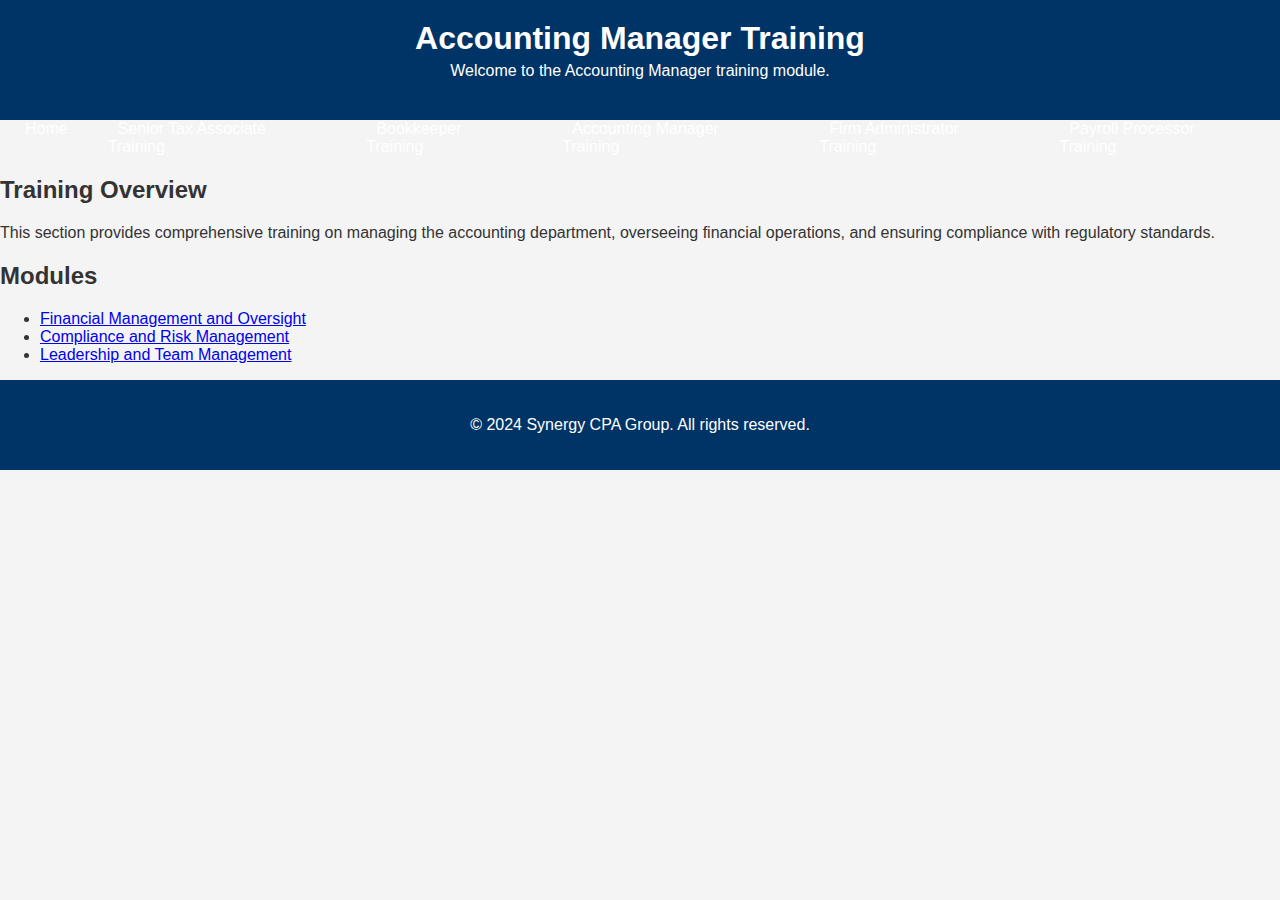
<file: accounting-manager.html>
<!DOCTYPE html>
<html lang="en">
<head>
    <meta charset="UTF-8">
    <meta name="viewport" content="width=device-width, initial-scale=1.0">
    <title>Accounting Manager Training | Synergy CPA Group</title>
    <link rel="stylesheet" href="styles.css">
</head>
<body>
    <header>
        <h1>Accounting Manager Training</h1>
        <p>Welcome to the Accounting Manager training module.</p>
    </header>

    <nav>
        <ul>
            <li><a href="index.html">Home</a></li>
            <li><a href="senior-tax-associate.html">Senior Tax Associate Training</a></li>
            <li><a href="bookkeeper.html">Bookkeeper Training</a></li>
            <li><a href="accounting-manager.html">Accounting Manager Training</a></li>
            <li><a href="firm-administrator.html">Firm Administrator Training</a></li>
            <li><a href="payroll-processor.html">Payroll Processor Training</a></li>
        </ul>
    </nav>

    <section>
        <h2>Training Overview</h2>
        <p>This section provides comprehensive training on managing the accounting department, overseeing financial operations, and ensuring compliance with regulatory standards.</p>
    </section>

    <section>
        <h2>Modules</h2>
        <ul>
            <li><a href="module1.html">Financial Management and Oversight</a></li>
            <li><a href="module2.html">Compliance and Risk Management</a></li>
            <li><a href="module3.html">Leadership and Team Management</a></li>
        </ul>
    </section>

    <footer>
        <p>&copy; 2024 Synergy CPA Group. All rights reserved.</p>
    </footer>
</body>
</html>
</file>
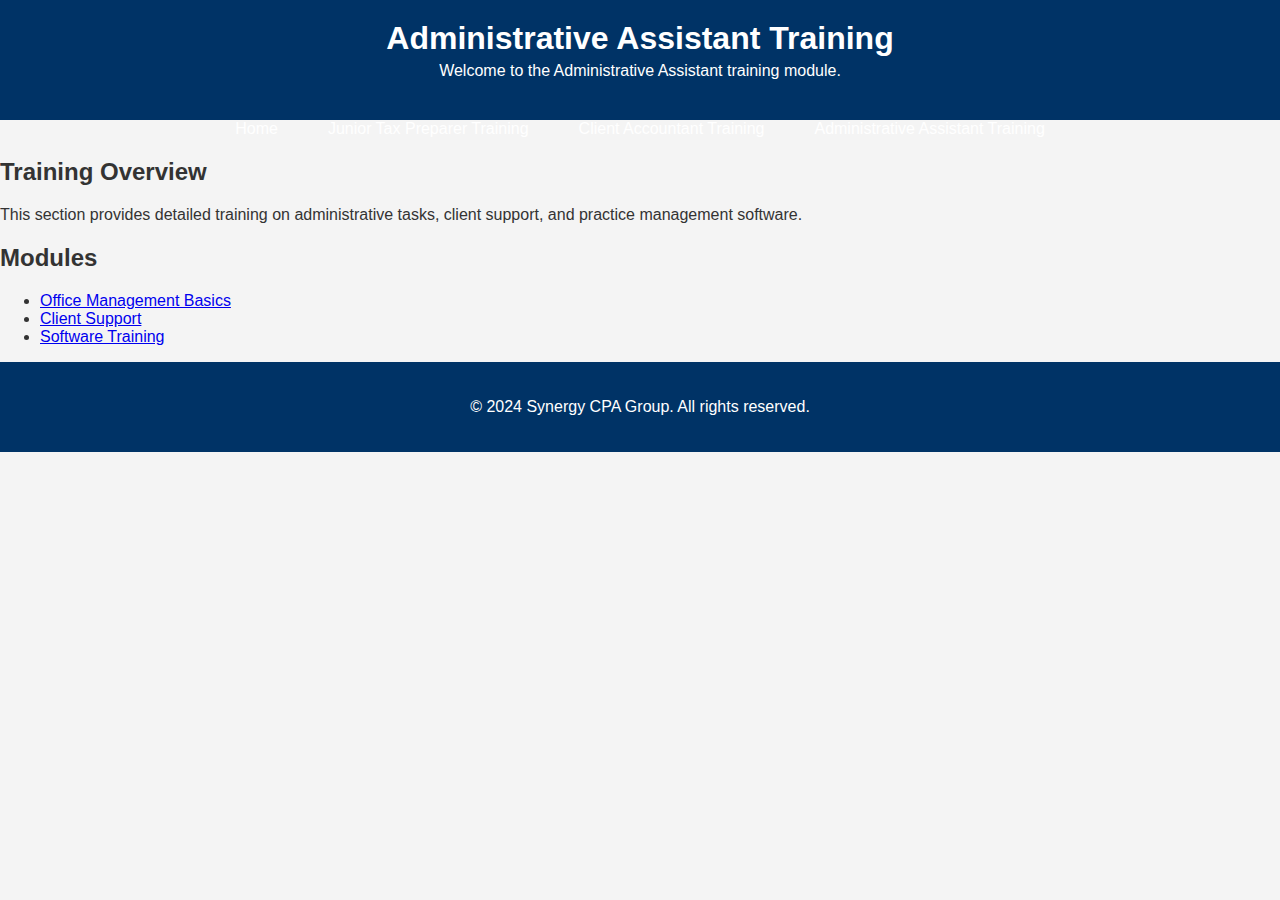
<file: admin-assistant.html>
<!DOCTYPE html>
<html lang="en">
<head>
    <meta charset="UTF-8">
    <meta name="viewport" content="width=device-width, initial-scale=1.0">
    <title>Administrative Assistant Training | Synergy CPA Group</title>
    <link rel="stylesheet" href="styles.css">
</head>
<body>
    <header>
        <h1>Administrative Assistant Training</h1>
        <p>Welcome to the Administrative Assistant training module.</p>
    </header>

    <nav>
        <ul>
            <li><a href="index.html">Home</a></li>
            <li><a href="junior-tax-preparer.html">Junior Tax Preparer Training</a></li>
            <li><a href="client-accountant.html">Client Accountant Training</a></li>
            <li><a href="administrative-assistant.html">Administrative Assistant Training</a></li>
        </ul>
    </nav>

    <section>
        <h2>Training Overview</h2>
        <p>This section provides detailed training on administrative tasks, client support, and practice management software.</p>
    </section>

    <section>
        <h2>Modules</h2>
        <ul>
            <li><a href="module1.html">Office Management Basics</a></li>
            <li><a href="module2.html">Client Support</a></li>
            <li><a href="module3.html">Software Training</a></li>
        </ul>
    </section>

    <footer>
        <p>&copy; 2024 Synergy CPA Group. All rights reserved.</p>
    </footer>
</body>
</html>
</file>
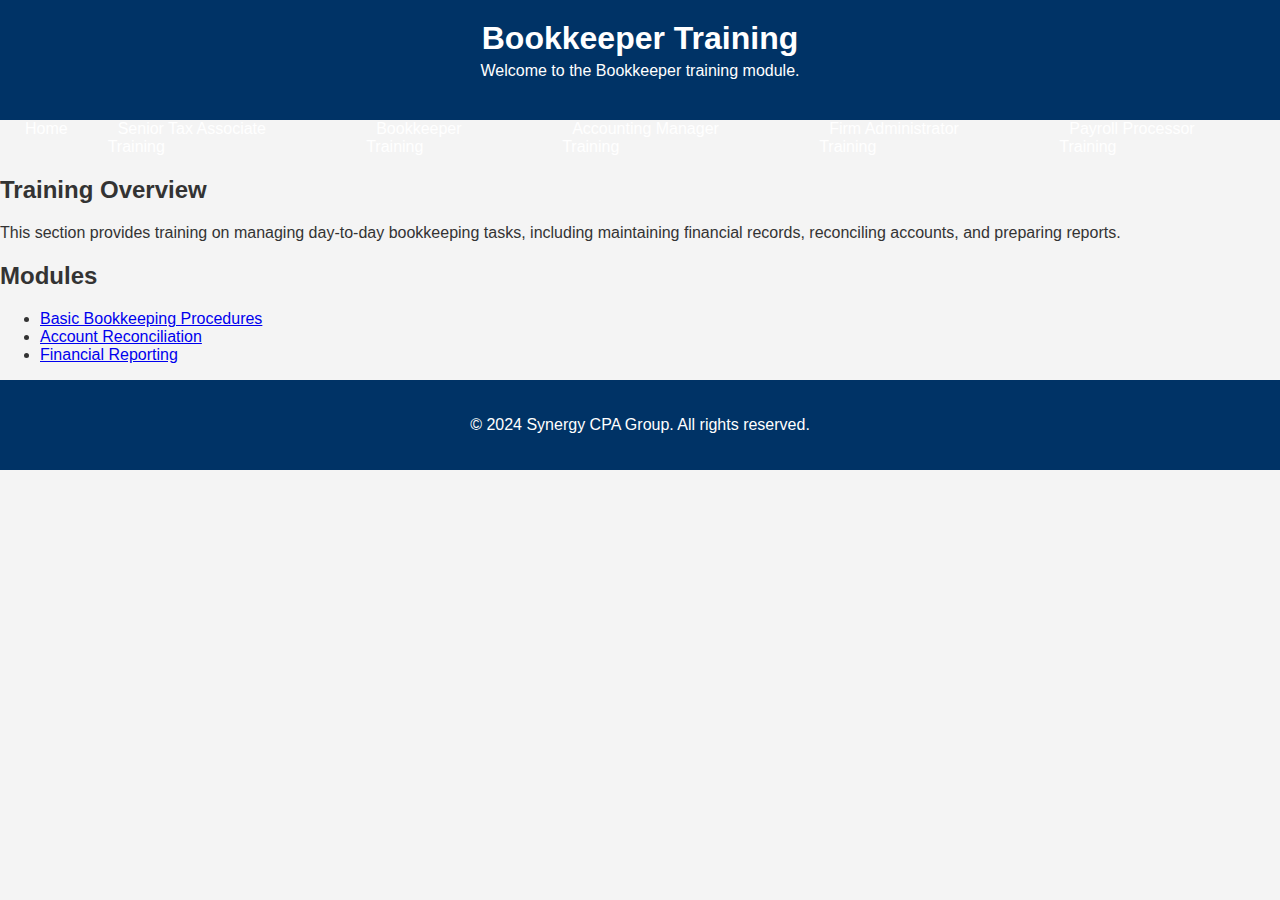
<file: bookkeeping.html>
<!DOCTYPE html>
<html lang="en">
<head>
    <meta charset="UTF-8">
    <meta name="viewport" content="width=device-width, initial-scale=1.0">
    <title>Bookkeeper Training | Synergy CPA Group</title>
    <link rel="stylesheet" href="styles.css">
</head>
<body>
    <header>
        <h1>Bookkeeper Training</h1>
        <p>Welcome to the Bookkeeper training module.</p>
    </header>

    <nav>
        <ul>
            <li><a href="index.html">Home</a></li>
            <li><a href="senior-tax-associate.html">Senior Tax Associate Training</a></li>
            <li><a href="bookkeeper.html">Bookkeeper Training</a></li>
            <li><a href="accounting-manager.html">Accounting Manager Training</a></li>
            <li><a href="firm-administrator.html">Firm Administrator Training</a></li>
            <li><a href="payroll-processor.html">Payroll Processor Training</a></li>
        </ul>
    </nav>

    <section>
        <h2>Training Overview</h2>
        <p>This section provides training on managing day-to-day bookkeeping tasks, including maintaining financial records, reconciling accounts, and preparing reports.</p>
    </section>

    <section>
        <h2>Modules</h2>
        <ul>
            <li><a href="module1.html">Basic Bookkeeping Procedures</a></li>
            <li><a href="module2.html">Account Reconciliation</a></li>
            <li><a href="module3.html">Financial Reporting</a></li>
        </ul>
    </section>

    <footer>
        <p>&copy; 2024 Synergy CPA Group. All rights reserved.</p>
    </footer>
</body>
</html>
</file>
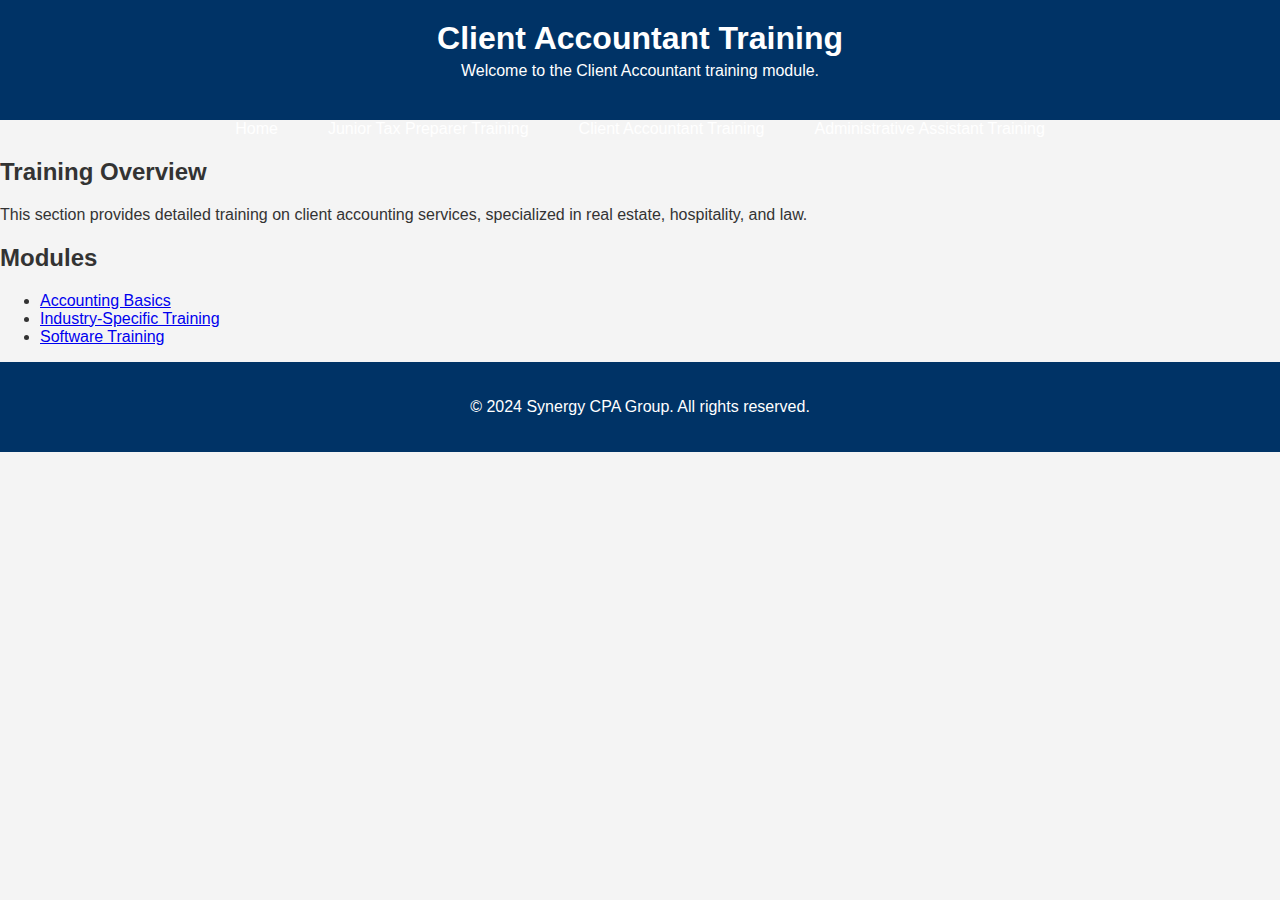
<file: client-accounting.html>
<!DOCTYPE html>
<html lang="en">
<head>
    <meta charset="UTF-8">
    <meta name="viewport" content="width=device-width, initial-scale=1.0">
    <title>Client Accountant Training | Synergy CPA Group</title>
    <link rel="stylesheet" href="styles.css">
</head>
<body>
    <header>
        <h1>Client Accountant Training</h1>
        <p>Welcome to the Client Accountant training module.</p>
    </header>

    <nav>
        <ul>
            <li><a href="index.html">Home</a></li>
            <li><a href="junior-tax-preparer.html">Junior Tax Preparer Training</a></li>
            <li><a href="client-accountant.html">Client Accountant Training</a></li>
            <li><a href="administrative-assistant.html">Administrative Assistant Training</a></li>
        </ul>
    </nav>

    <section>
        <h2>Training Overview</h2>
        <p>This section provides detailed training on client accounting services, specialized in real estate, hospitality, and law.</p>
    </section>

    <section>
        <h2>Modules</h2>
        <ul>
            <li><a href="module1.html">Accounting Basics</a></li>
            <li><a href="module2.html">Industry-Specific Training</a></li>
            <li><a href="module3.html">Software Training</a></li>
        </ul>
    </section>

    <footer>
        <p>&copy; 2024 Synergy CPA Group. All rights reserved.</p>
    </footer>
</body>
</html>
</file>
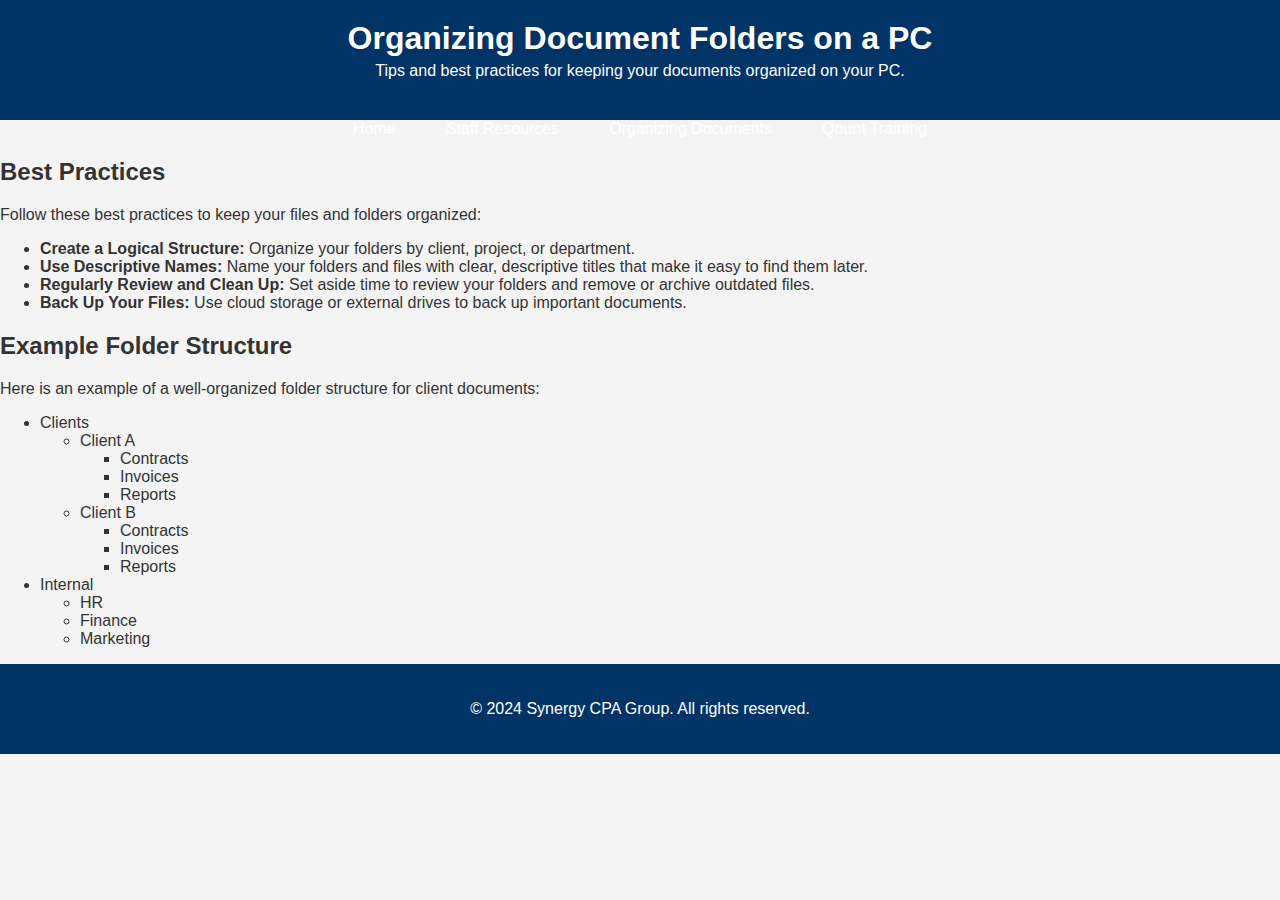
<file: document-management.html>
<!DOCTYPE html>
<html lang="en">
<head>
    <meta charset="UTF-8">
    <meta name="viewport" content="width=device-width, initial-scale=1.0">
    <title>Organizing Document Folders on a PC | Synergy CPA Group</title>
    <link rel="stylesheet" href="styles.css">
</head>
<body>
    <header>
        <h1>Organizing Document Folders on a PC</h1>
        <p>Tips and best practices for keeping your documents organized on your PC.</p>
    </header>

    <nav>
        <ul>
            <li><a href="index.html">Home</a></li>
            <li><a href="staff-resources.html">Staff Resources</a></li>
            <li><a href="organizing-documents.html">Organizing Documents</a></li>
            <li><a href="qount-training.html">Qount Training</a></li>
        </ul>
    </nav>

    <section>
        <h2>Best Practices</h2>
        <p>Follow these best practices to keep your files and folders organized:</p>
        <ul>
            <li><strong>Create a Logical Structure:</strong> Organize your folders by client, project, or department.</li>
            <li><strong>Use Descriptive Names:</strong> Name your folders and files with clear, descriptive titles that make it easy to find them later.</li>
            <li><strong>Regularly Review and Clean Up:</strong> Set aside time to review your folders and remove or archive outdated files.</li>
            <li><strong>Back Up Your Files:</strong> Use cloud storage or external drives to back up important documents.</li>
        </ul>
    </section>

    <section>
        <h2>Example Folder Structure</h2>
        <p>Here is an example of a well-organized folder structure for client documents:</p>
        <ul>
            <li>Clients
                <ul>
                    <li>Client A
                        <ul>
                            <li>Contracts</li>
                            <li>Invoices</li>
                            <li>Reports</li>
                        </ul>
                    </li>
                    <li>Client B
                        <ul>
                            <li>Contracts</li>
                            <li>Invoices</li>
                            <li>Reports</li>
                        </ul>
                    </li>
                </ul>
            </li>
            <li>Internal
                <ul>
                    <li>HR</li>
                    <li>Finance</li>
                    <li>Marketing</li>
                </ul>
            </li>
        </ul>
    </section>

    <footer>
        <p>&copy; 2024 Synergy CPA Group. All rights reserved.</p>
    </footer>
</body>
</html>
</file>
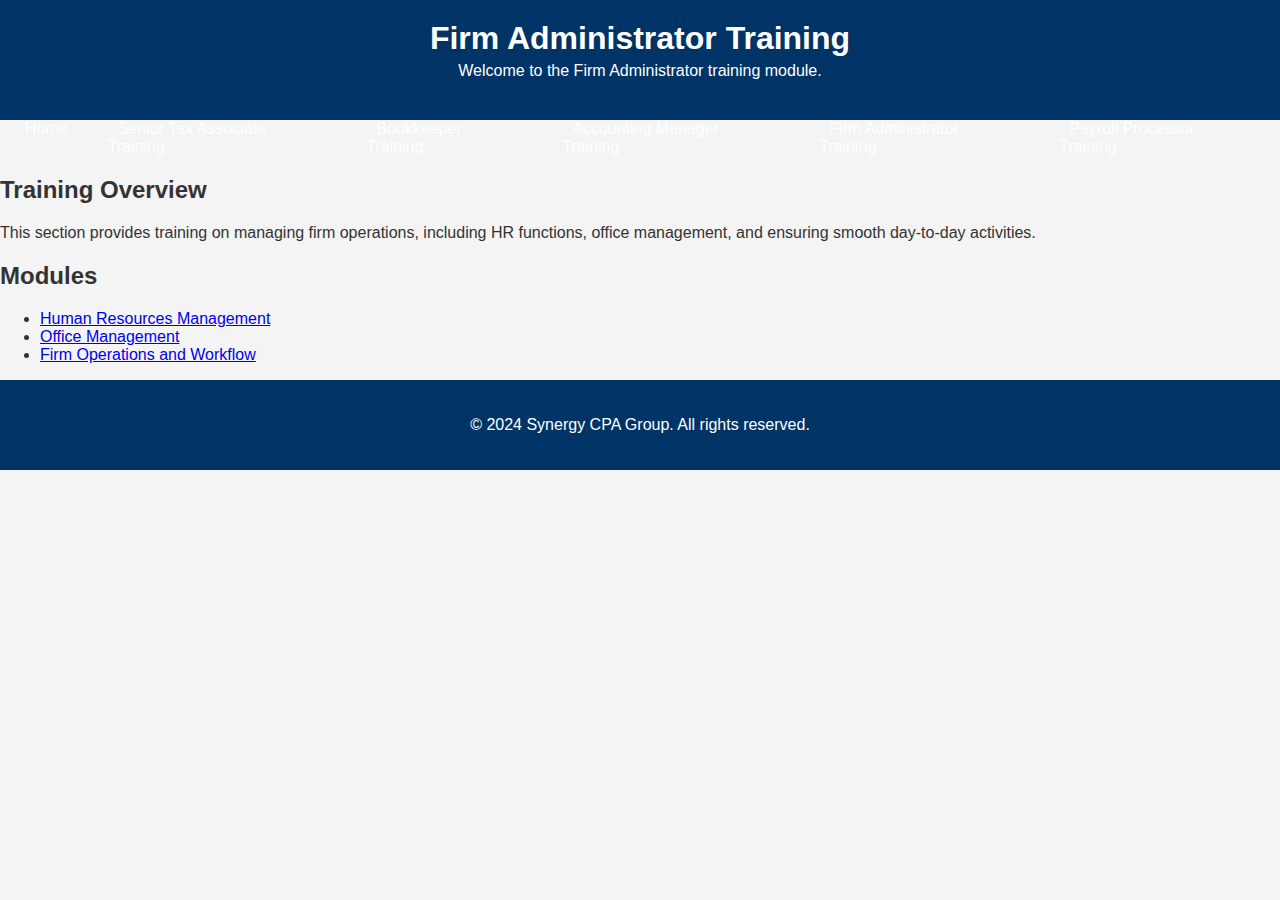
<file: firm-administrator.html>
<!DOCTYPE html>
<html lang="en">
<head>
    <meta charset="UTF-8">
    <meta name="viewport" content="width=device-width, initial-scale=1.0">
    <title>Firm Administrator Training | Synergy CPA Group</title>
    <link rel="stylesheet" href="styles.css">
</head>
<body>
    <header>
        <h1>Firm Administrator Training</h1>
        <p>Welcome to the Firm Administrator training module.</p>
    </header>

    <nav>
        <ul>
            <li><a href="index.html">Home</a></li>
            <li><a href="senior-tax-associate.html">Senior Tax Associate Training</a></li>
            <li><a href="bookkeeper.html">Bookkeeper Training</a></li>
            <li><a href="accounting-manager.html">Accounting Manager Training</a></li>
            <li><a href="firm-administrator.html">Firm Administrator Training</a></li>
            <li><a href="payroll-processor.html">Payroll Processor Training</a></li>
        </ul>
    </nav>

    <section>
        <h2>Training Overview</h2>
        <p>This section provides training on managing firm operations, including HR functions, office management, and ensuring smooth day-to-day activities.</p>
    </section>

    <section>
        <h2>Modules</h2>
        <ul>
            <li><a href="module1.html">Human Resources Management</a></li>
            <li><a href="module2.html">Office Management</a></li>
            <li><a href="module3.html">Firm Operations and Workflow</a></li>
        </ul>
    </section>

    <footer>
        <p>&copy; 2024 Synergy CPA Group. All rights reserved.</p>
    </footer>
</body>
</html>
</file>
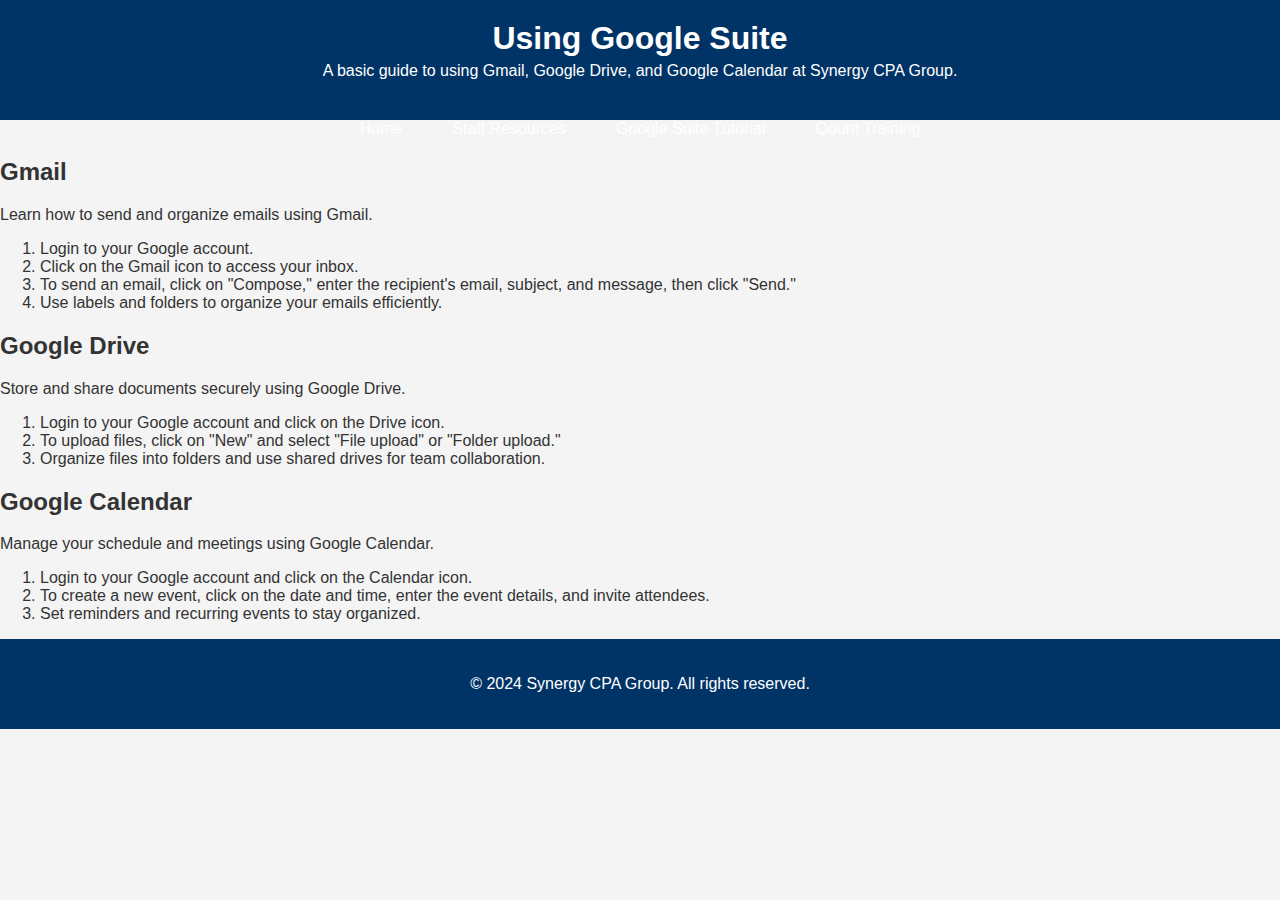
<file: google-tutorials.html>
<!DOCTYPE html>
<html lang="en">
<head>
    <meta charset="UTF-8">
    <meta name="viewport" content="width=device-width, initial-scale=1.0">
    <title>Using Google Suite | Synergy CPA Group</title>
    <link rel="stylesheet" href="styles.css">
</head>
<body>
    <header>
        <h1>Using Google Suite</h1>
        <p>A basic guide to using Gmail, Google Drive, and Google Calendar at Synergy CPA Group.</p>
    </header>

    <nav>
        <ul>
            <li><a href="index.html">Home</a></li>
            <li><a href="staff-resources.html">Staff Resources</a></li>
            <li><a href="google-suite-tutorial.html">Google Suite Tutorial</a></li>
            <li><a href="qount-training.html">Qount Training</a></li>
        </ul>
    </nav>

    <section>
        <h2>Gmail</h2>
        <p>Learn how to send and organize emails using Gmail.</p>
        <ol>
            <li>Login to your Google account.</li>
            <li>Click on the Gmail icon to access your inbox.</li>
            <li>To send an email, click on "Compose," enter the recipient's email, subject, and message, then click "Send."</li>
            <li>Use labels and folders to organize your emails efficiently.</li>
        </ol>
    </section>

    <section>
        <h2>Google Drive</h2>
        <p>Store and share documents securely using Google Drive.</p>
        <ol>
            <li>Login to your Google account and click on the Drive icon.</li>
            <li>To upload files, click on "New" and select "File upload" or "Folder upload."</li>
            <li>Organize files into folders and use shared drives for team collaboration.</li>
        </ol>
    </section>

    <section>
        <h2>Google Calendar</h2>
        <p>Manage your schedule and meetings using Google Calendar.</p>
        <ol>
            <li>Login to your Google account and click on the Calendar icon.</li>
            <li>To create a new event, click on the date and time, enter the event details, and invite attendees.</li>
            <li>Set reminders and recurring events to stay organized.</li>
        </ol>
    </section>

    <footer>
        <p>&copy; 2024 Synergy CPA Group. All rights reserved.</p>
    </footer>
</body>
</html>
</file>
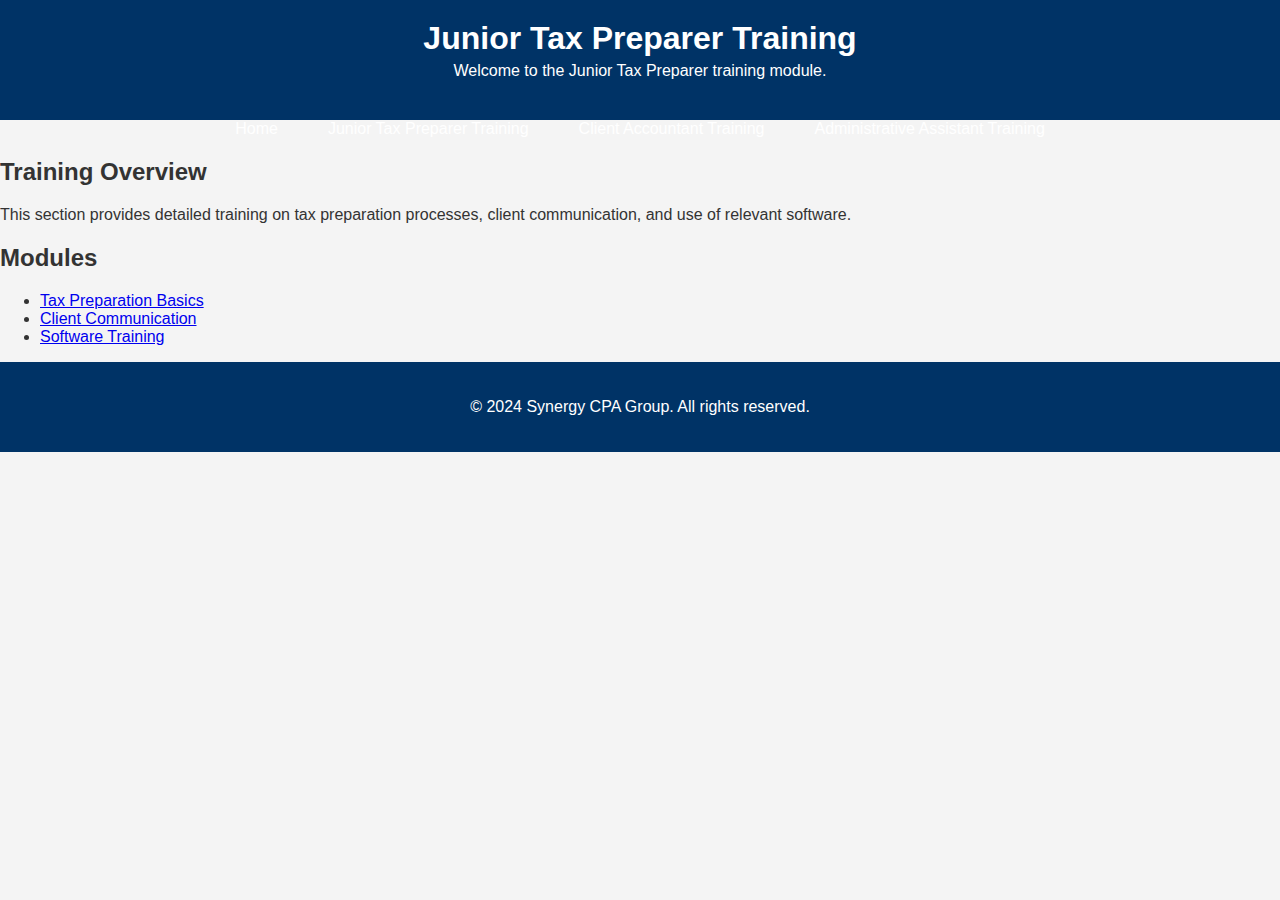
<file: junior-tax-prep.html>
<!DOCTYPE html>
<html lang="en">
<head>
    <meta charset="UTF-8">
    <meta name="viewport" content="width=device-width, initial-scale=1.0">
    <title>Junior Tax Preparer Training | Synergy CPA Group</title>
    <link rel="stylesheet" href="styles.css">
</head>
<body>
    <header>
        <h1>Junior Tax Preparer Training</h1>
        <p>Welcome to the Junior Tax Preparer training module.</p>
    </header>

    <nav>
        <ul>
            <li><a href="index.html">Home</a></li>
            <li><a href="junior-tax-preparer.html">Junior Tax Preparer Training</a></li>
            <li><a href="client-accountant.html">Client Accountant Training</a></li>
            <li><a href="administrative-assistant.html">Administrative Assistant Training</a></li>
        </ul>
    </nav>

    <section>
        <h2>Training Overview</h2>
        <p>This section provides detailed training on tax preparation processes, client communication, and use of relevant software.</p>
    </section>

    <section>
        <h2>Modules</h2>
        <ul>
            <li><a href="module1.html">Tax Preparation Basics</a></li>
            <li><a href="module2.html">Client Communication</a></li>
            <li><a href="module3.html">Software Training</a></li>
        </ul>
    </section>

    <footer>
        <p>&copy; 2024 Synergy CPA Group. All rights reserved.</p>
    </footer>
</body>
</html>
</file>
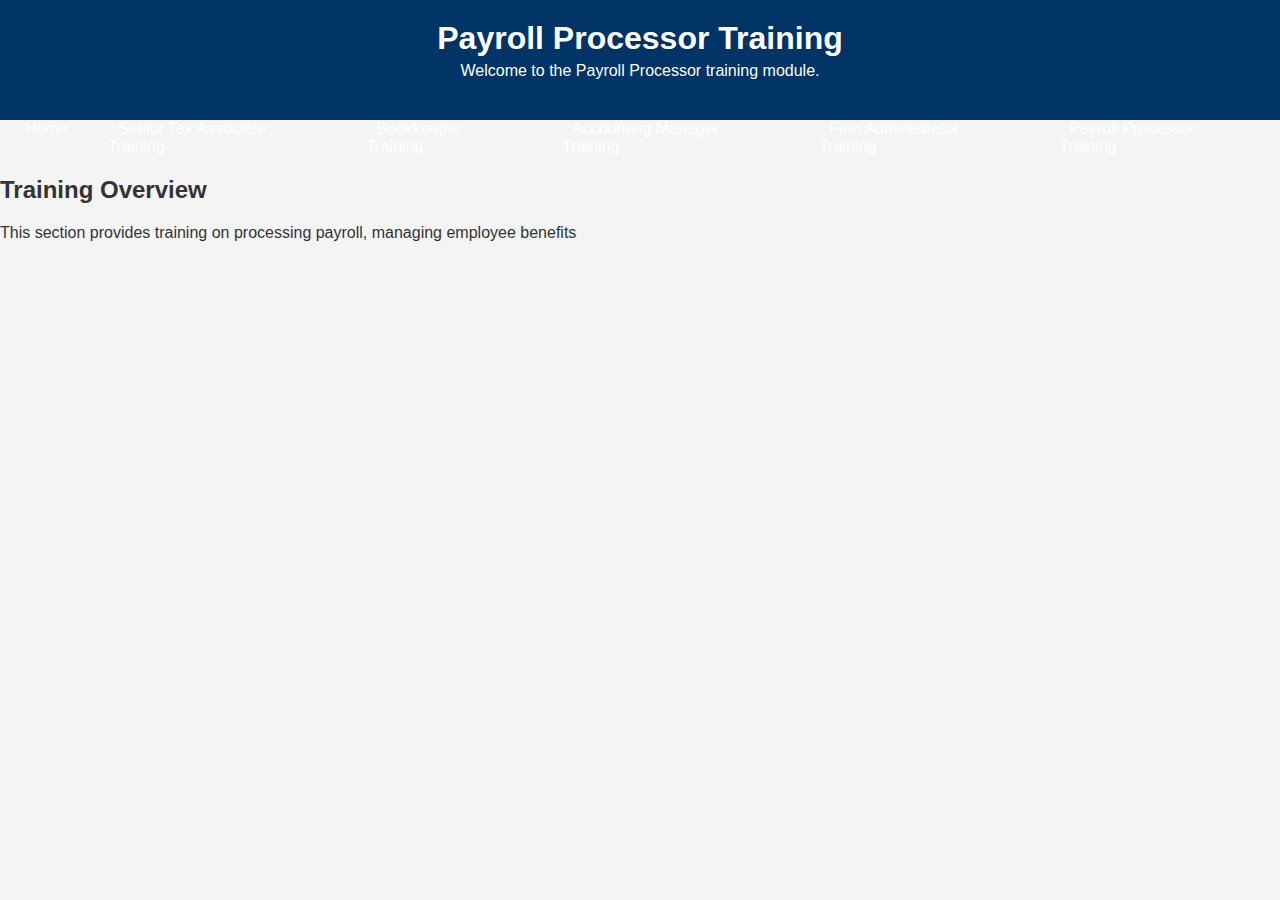
<file: payroll.html>
<!DOCTYPE html>
<html lang="en">
<head>
    <meta charset="UTF-8">
    <meta name="viewport" content="width=device-width, initial-scale=1.0">
    <title>Payroll Processor Training | Synergy CPA Group</title>
    <link rel="stylesheet" href="styles.css">
</head>
<body>
    <header>
        <h1>Payroll Processor Training</h1>
        <p>Welcome to the Payroll Processor training module.</p>
    </header>

    <nav>
        <ul>
            <li><a href="index.html">Home</a></li>
            <li><a href="senior-tax-associate.html">Senior Tax Associate Training</a></li>
            <li><a href="bookkeeper.html">Bookkeeper Training</a></li>
            <li><a href="accounting-manager.html">Accounting Manager Training</a></li>
            <li><a href="firm-administrator.html">Firm Administrator Training</a></li>
            <li><a href="payroll-processor.html">Payroll Processor Training</a></li>
        </ul>
    </nav>

    <section>
        <h2>Training Overview</h2>
        <p>This section provides training on processing payroll, managing employee benefits
</file>
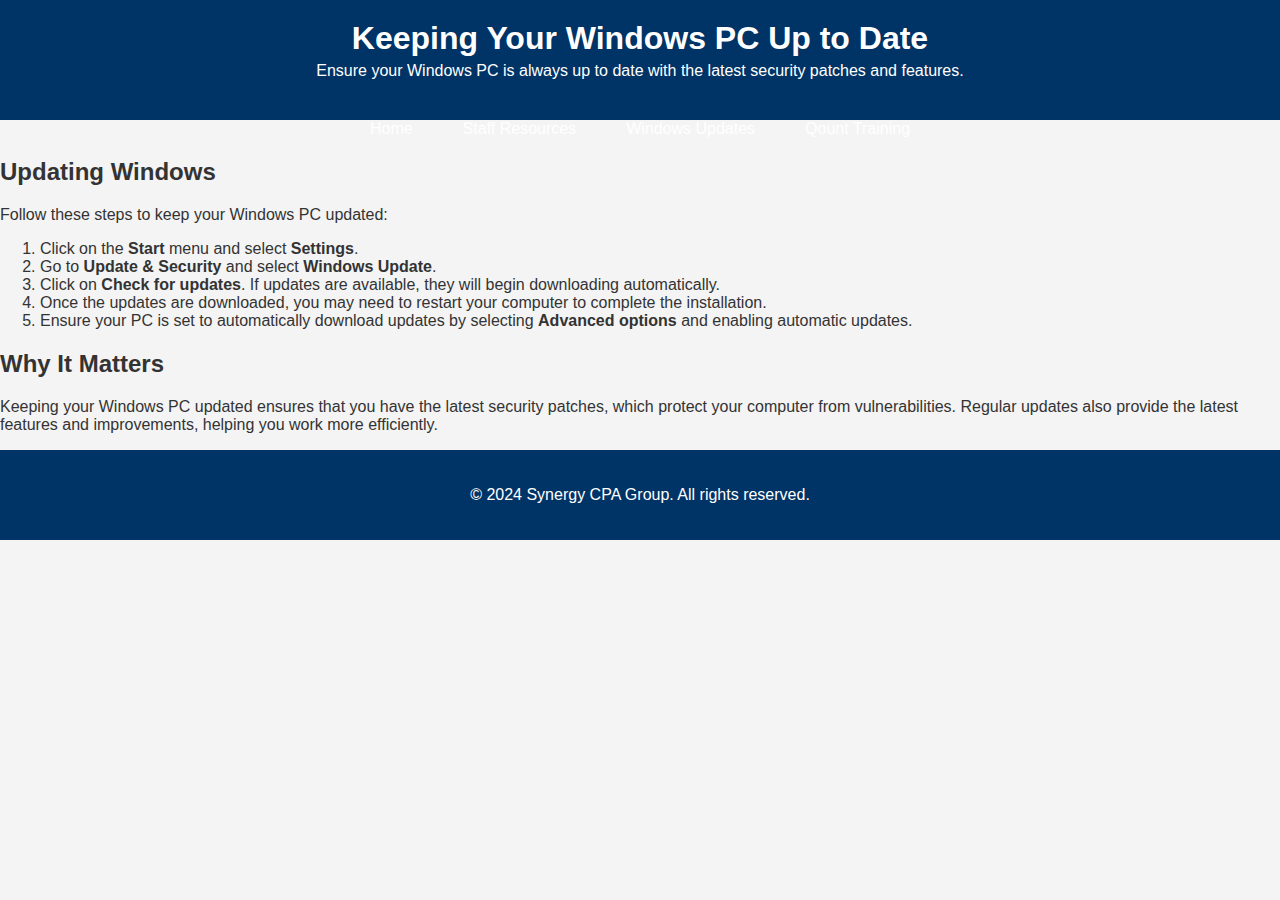
<file: pc-upkeep.html>
<!DOCTYPE html>
<html lang="en">
<head>
    <meta charset="UTF-8">
    <meta name="viewport" content="width=device-width, initial-scale=1.0">
    <title>Keeping Your Windows PC Up to Date | Synergy CPA Group</title>
    <link rel="stylesheet" href="styles.css">
</head>
<body>
    <header>
        <h1>Keeping Your Windows PC Up to Date</h1>
        <p>Ensure your Windows PC is always up to date with the latest security patches and features.</p>
    </header>

    <nav>
        <ul>
            <li><a href="index.html">Home</a></li>
            <li><a href="staff-resources.html">Staff Resources</a></li>
            <li><a href="windows-update.html">Windows Updates</a></li>
            <li><a href="qount-training.html">Qount Training</a></li>
        </ul>
    </nav>

    <section>
        <h2>Updating Windows</h2>
        <p>Follow these steps to keep your Windows PC updated:</p>
        <ol>
            <li>Click on the <strong>Start</strong> menu and select <strong>Settings</strong>.</li>
            <li>Go to <strong>Update & Security</strong> and select <strong>Windows Update</strong>.</li>
            <li>Click on <strong>Check for updates</strong>. If updates are available, they will begin downloading automatically.</li>
            <li>Once the updates are downloaded, you may need to restart your computer to complete the installation.</li>
            <li>Ensure your PC is set to automatically download updates by selecting <strong>Advanced options</strong> and enabling automatic updates.</li>
        </ol>
    </section>

    <section>
        <h2>Why It Matters</h2>
        <p>Keeping your Windows PC updated ensures that you have the latest security patches, which protect your computer from vulnerabilities. Regular updates also provide the latest features and improvements, helping you work more efficiently.</p>
    </section>

    <footer>
        <p>&copy; 2024 Synergy CPA Group. All rights reserved.</p>
    </footer>
</body>
</html>
</file>
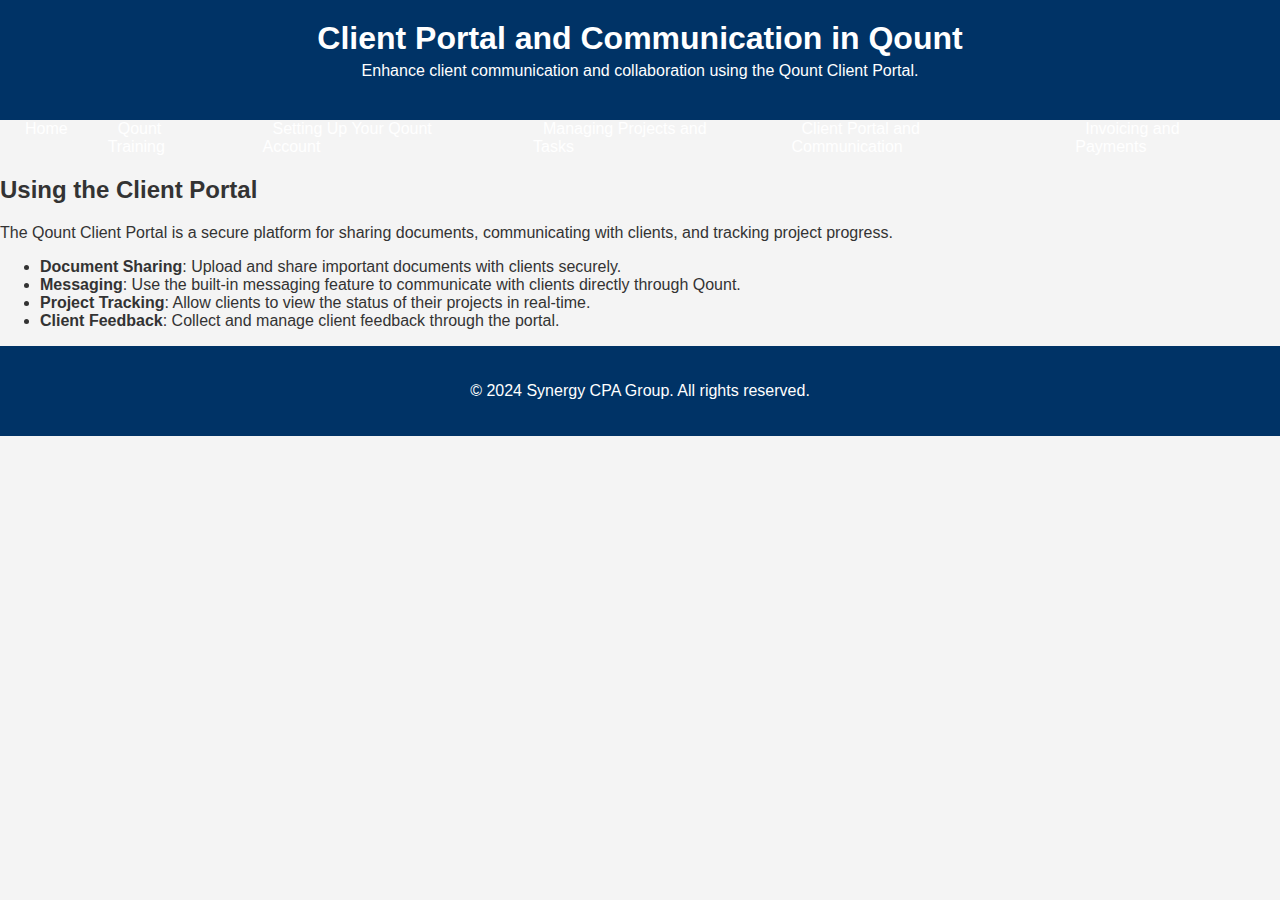
<file: Qount-client-portals.html>
<!DOCTYPE html>
<html lang="en">
<head>
    <meta charset="UTF-8">
    <meta name="viewport" content="width=device-width, initial-scale=1.0">
    <title>Client Portal and Communication | Synergy CPA Group</title>
    <link rel="stylesheet" href="styles.css">
</head>
<body>
    <header>
        <h1>Client Portal and Communication in Qount</h1>
        <p>Enhance client communication and collaboration using the Qount Client Portal.</p>
    </header>

    <nav>
        <ul>
            <li><a href="index.html">Home</a></li>
            <li><a href="qount-training.html">Qount Training</a></li>
            <li><a href="qount-setup.html">Setting Up Your Qount Account</a></li>
            <li><a href="qount-projects.html">Managing Projects and Tasks</a></li>
            <li><a href="qount-client-portal.html">Client Portal and Communication</a></li>
            <li><a href="qount-invoicing.html">Invoicing and Payments</a></li>
        </ul>
    </nav>

    <section>
        <h2>Using the Client Portal</h2>
        <p>The Qount Client Portal is a secure platform for sharing documents, communicating with clients, and tracking project progress.</p>
        <ul>
            <li><strong>Document Sharing</strong>: Upload and share important documents with clients securely.</li>
            <li><strong>Messaging</strong>: Use the built-in messaging feature to communicate with clients directly through Qount.</li>
            <li><strong>Project Tracking</strong>: Allow clients to view the status of their projects in real-time.</li>
            <li><strong>Client Feedback</strong>: Collect and manage client feedback through the portal.</li>
        </ul>
    </section>

    <footer>
        <p>&copy; 2024 Synergy CPA Group. All rights reserved.</p>
    </footer>
</body>
</html>
</file>
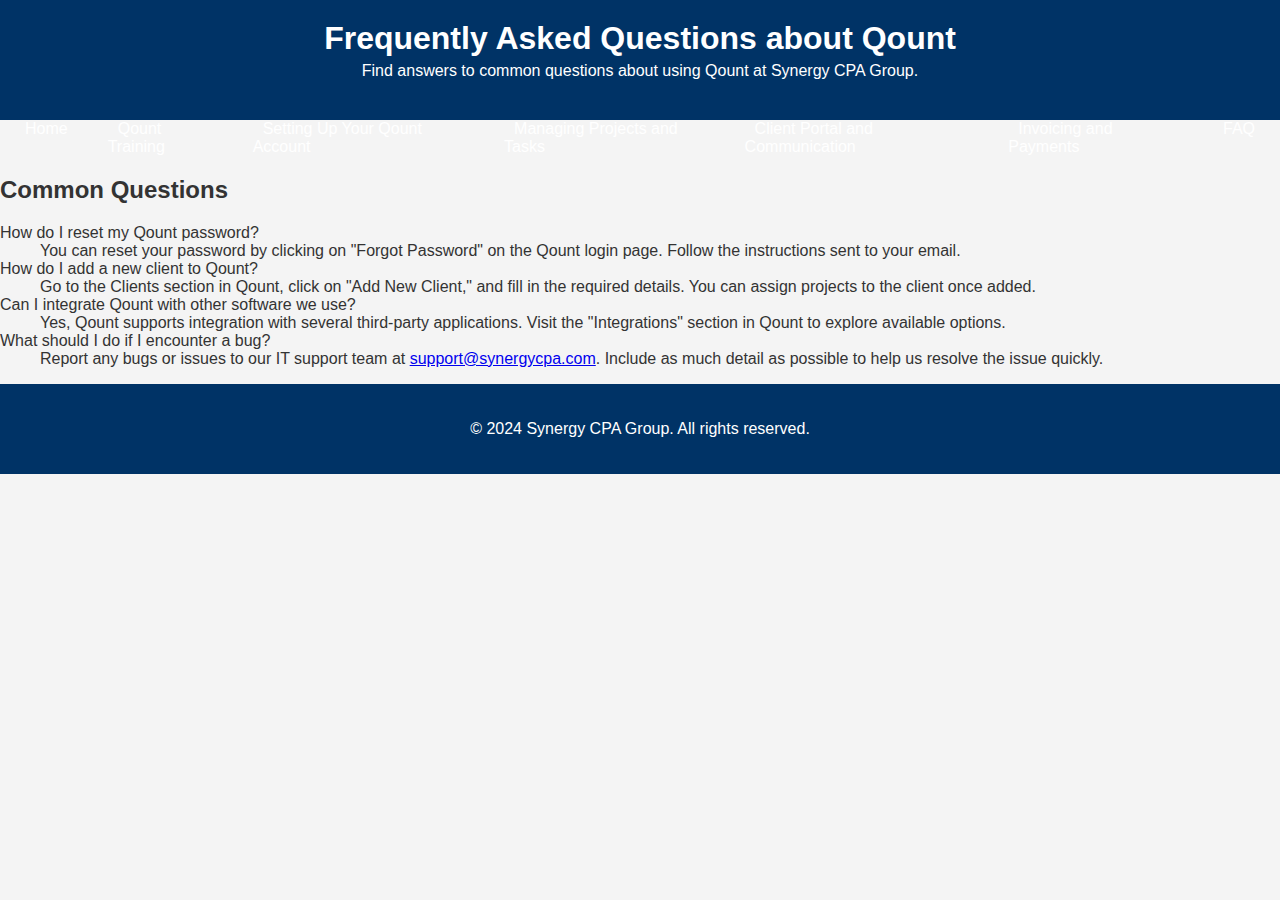
<file: Qount-faq.html>
<!DOCTYPE html>
<html lang="en">
<head>
    <meta charset="UTF-8">
    <meta name="viewport" content="width=device-width, initial-scale=1.0">
    <title>Frequently Asked Questions | Synergy CPA Group</title>
    <link rel="stylesheet" href="styles.css">
</head>
<body>
    <header>
        <h1>Frequently Asked Questions about Qount</h1>
        <p>Find answers to common questions about using Qount at Synergy CPA Group.</p>
    </header>

    <nav>
        <ul>
            <li><a href="index.html">Home</a></li>
            <li><a href="qount-training.html">Qount Training</a></li>
            <li><a href="qount-setup.html">Setting Up Your Qount Account</a></li>
            <li><a href="qount-projects.html">Managing Projects and Tasks</a></li>
            <li><a href="qount-client-portal.html">Client Portal and Communication</a></li>
            <li><a href="qount-invoicing.html">Invoicing and Payments</a></li>
            <li><a href="qount-faq.html">FAQ</a></li>
        </ul>
    </nav>

    <section>
        <h2>Common Questions</h2>
        <dl>
            <dt>How do I reset my Qount password?</dt>
            <dd>You can reset your password by clicking on "Forgot Password" on the Qount login page. Follow the instructions sent to your email.</dd>

            <dt>How do I add a new client to Qount?</dt>
            <dd>Go to the Clients section in Qount, click on "Add New Client," and fill in the required details. You can assign projects to the client once added.</dd>

            <dt>Can I integrate Qount with other software we use?</dt>
            <dd>Yes, Qount supports integration with several third-party applications. Visit the "Integrations" section in Qount to explore available options.</dd>

            <dt>What should I do if I encounter a bug?</dt>
            <dd>Report any bugs or issues to our IT support team at <a href="mailto:support@synergycpa.com">support@synergycpa.com</a>. Include as much detail as possible to help us resolve the issue quickly.</dd>
        </dl>
    </section>

    <footer>
        <p>&copy; 2024 Synergy CPA Group. All rights reserved.</p>
    </footer>
</body>
</html>
</file>
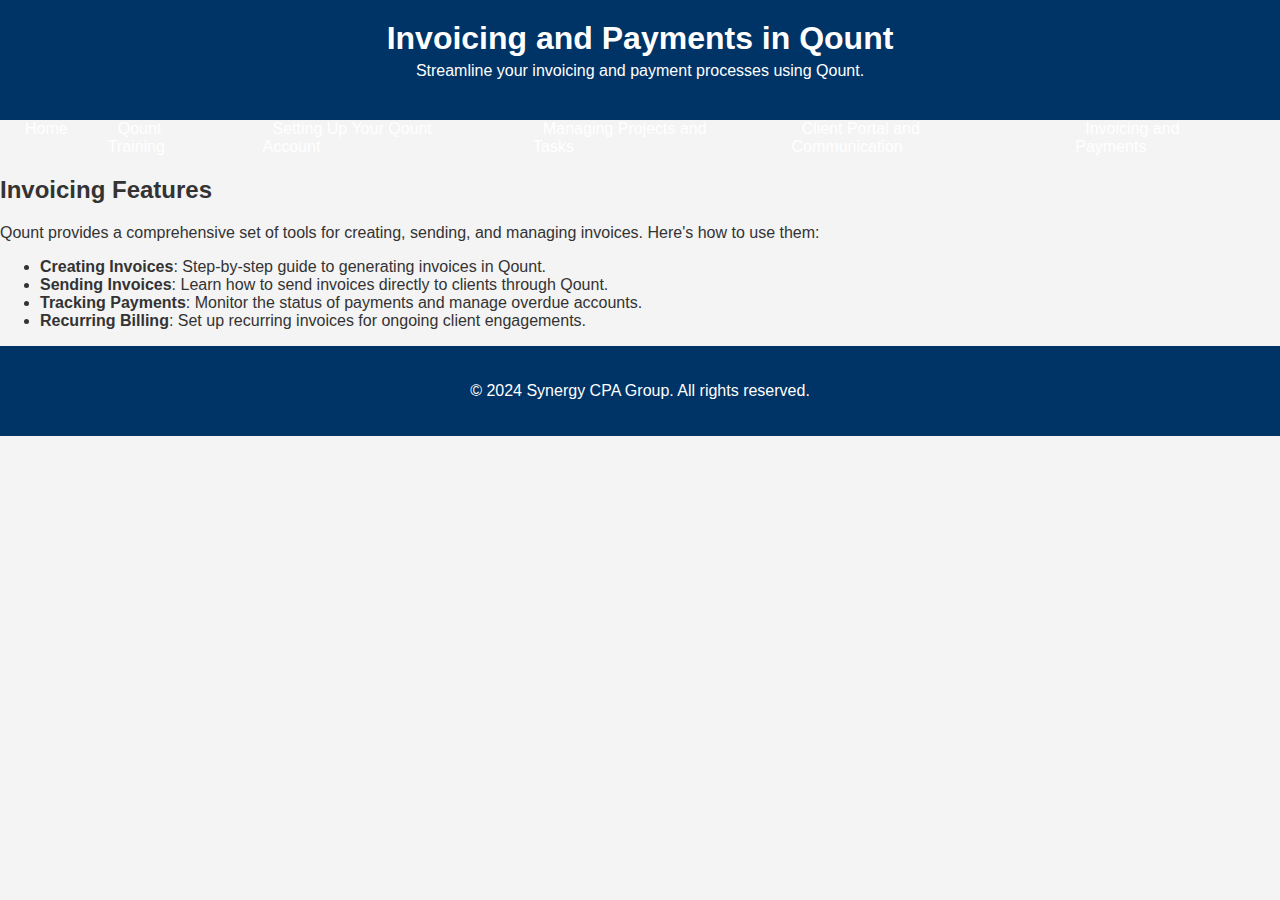
<file: Qount-invoicing.html>
<!DOCTYPE html>
<html lang="en">
<head>
    <meta charset="UTF-8">
    <meta name="viewport" content="width=device-width, initial-scale=1.0">
    <title>Invoicing and Payments | Synergy CPA Group</title>
    <link rel="stylesheet" href="styles.css">
</head>
<body>
    <header>
        <h1>Invoicing and Payments in Qount</h1>
        <p>Streamline your invoicing and payment processes using Qount.</p>
    </header>

    <nav>
        <ul>
            <li><a href="index.html">Home</a></li>
            <li><a href="qount-training.html">Qount Training</a></li>
            <li><a href="qount-setup.html">Setting Up Your Qount Account</a></li>
            <li><a href="qount-projects.html">Managing Projects and Tasks</a></li>
            <li><a href="qount-client-portal.html">Client Portal and Communication</a></li>
            <li><a href="qount-invoicing.html">Invoicing and Payments</a></li>
        </ul>
    </nav>

    <section>
        <h2>Invoicing Features</h2>
        <p>Qount provides a comprehensive set of tools for creating, sending, and managing invoices. Here's how to use them:</p>
        <ul>
            <li><strong>Creating Invoices</strong>: Step-by-step guide to generating invoices in Qount.</li>
            <li><strong>Sending Invoices</strong>: Learn how to send invoices directly to clients through Qount.</li>
            <li><strong>Tracking Payments</strong>: Monitor the status of payments and manage overdue accounts.</li>
            <li><strong>Recurring Billing</strong>: Set up recurring invoices for ongoing client engagements.</li>
        </ul>
    </section>

    <footer>
        <p>&copy; 2024 Synergy CPA Group. All rights reserved.</p>
    </footer>
</body>
</html>
</file>
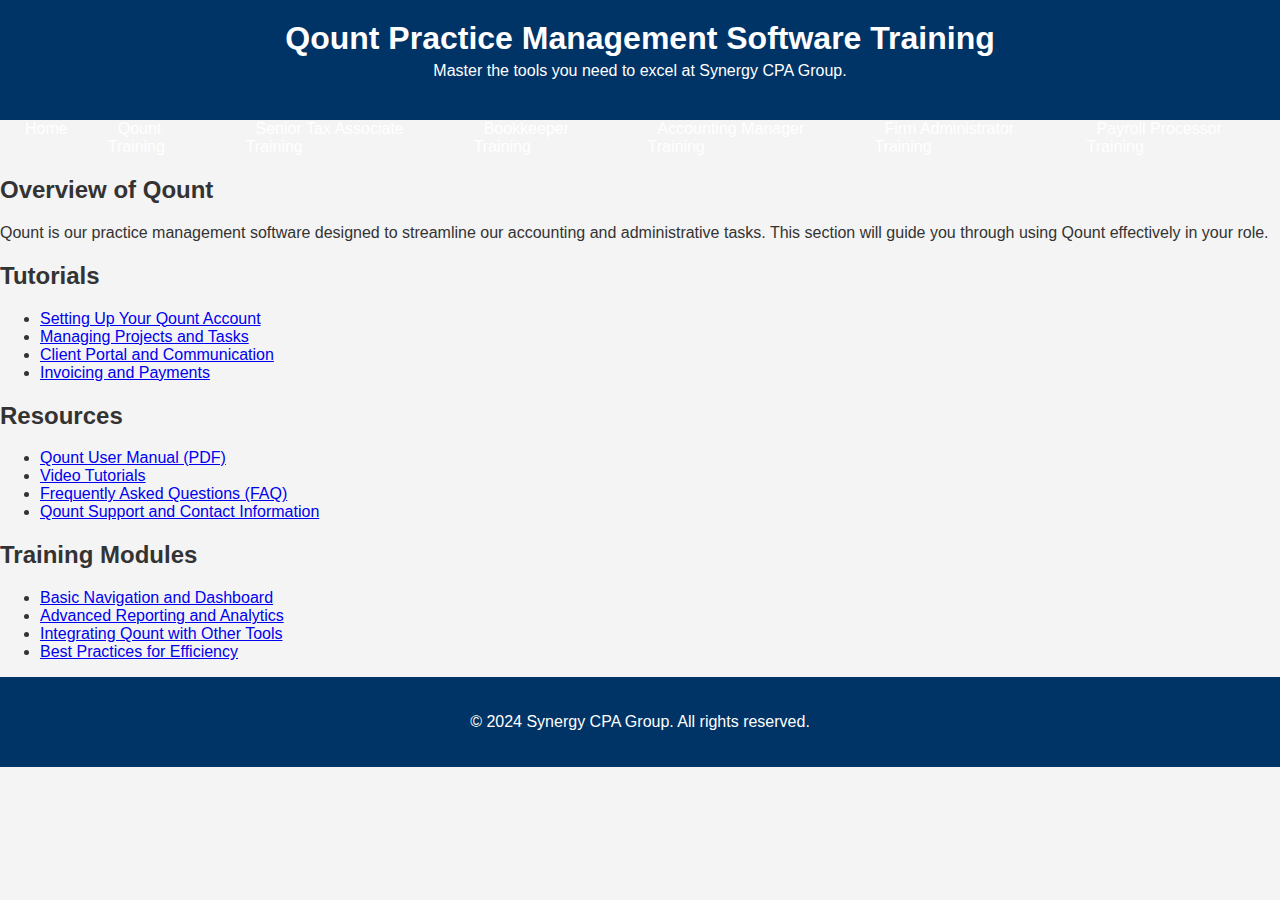
<file: Qount-main.html>
<!DOCTYPE html>
<html lang="en">
<head>
    <meta charset="UTF-8">
    <meta name="viewport" content="width=device-width, initial-scale=1.0">
    <title>Qount Practice Management Software Training | Synergy CPA Group</title>
    <link rel="stylesheet" href="styles.css">
</head>
<body>
    <header>
        <h1>Qount Practice Management Software Training</h1>
        <p>Master the tools you need to excel at Synergy CPA Group.</p>
    </header>

    <nav>
        <ul>
            <li><a href="index.html">Home</a></li>
            <li><a href="qount-training.html">Qount Training</a></li>
            <li><a href="senior-tax-associate.html">Senior Tax Associate Training</a></li>
            <li><a href="bookkeeper.html">Bookkeeper Training</a></li>
            <li><a href="accounting-manager.html">Accounting Manager Training</a></li>
            <li><a href="firm-administrator.html">Firm Administrator Training</a></li>
            <li><a href="payroll-processor.html">Payroll Processor Training</a></li>
        </ul>
    </nav>

    <section>
        <h2>Overview of Qount</h2>
        <p>Qount is our practice management software designed to streamline our accounting and administrative tasks. This section will guide you through using Qount effectively in your role.</p>
    </section>

    <section>
        <h2>Tutorials</h2>
        <ul>
            <li><a href="qount-setup.html">Setting Up Your Qount Account</a></li>
            <li><a href="qount-projects.html">Managing Projects and Tasks</a></li>
            <li><a href="qount-client-portal.html">Client Portal and Communication</a></li>
            <li><a href="qount-invoicing.html">Invoicing and Payments</a></li>
        </ul>
    </section>

    <section>
        <h2>Resources</h2>
        <ul>
            <li><a href="qount-user-manual.pdf">Qount User Manual (PDF)</a></li>
            <li><a href="qount-video-tutorials.html">Video Tutorials</a></li>
            <li><a href="qount-faq.html">Frequently Asked Questions (FAQ)</a></li>
            <li><a href="qount-support.html">Qount Support and Contact Information</a></li>
        </ul>
    </section>

    <section>
        <h2>Training Modules</h2>
        <ul>
            <li><a href="module1.html">Basic Navigation and Dashboard</a></li>
            <li><a href="module2.html">Advanced Reporting and Analytics</a></li>
            <li><a href="module3.html">Integrating Qount with Other Tools</a></li>
            <li><a href="module4.html">Best Practices for Efficiency</a></li>
        </ul>
    </section>

    <footer>
        <p>&copy; 2024 Synergy CPA Group. All rights reserved.</p>
    </footer>
</body>
</html>
</file>
<file: styles.css>
/* General Styles */
body {
    font-family: 'Roboto', sans-serif;
    margin: 0;
    padding: 0;
    background-color: #f4f4f4;
    color: #333;
}

header {
    background-color: #003366;
    color: white;
    padding: 20px 0;
    text-align: center;
    position: relative;
}

.header-content {
    max-width: 1200px;
    margin: 0 auto;
}

header h1 {
    font-weight: 700;
    margin: 0;
}

header p {
    margin: 5px 0 20px;
}

nav ul {
    list-style: none;
    padding: 0;
    display: flex;
    justify-content: center;
    margin: 0;
}

nav ul li {
    margin: 0 15px;
}

nav ul li a {
    color: white;
    text-decoration: none;
    font-weight: 500;
    padding: 5px 10px;
    border-radius: 4px;
    transition: background-color 0.3s;
}

nav ul li a:hover {
    background-color: #0059b3;
}

main {
    padding: 20px;
    max-width: 1200px;
    margin: 0 auto;
}

.intro {
    display: flex;
    align-items: center;
    justify-content: space-between;
    margin-bottom: 40px;
}

.intro-text {
    flex: 1;
    padding-right: 20px;
}

.intro-image {
    flex: 1;
}

.intro-image img {
    max-width: 100%;
    border-radius: 8px;
}

.services {
    text-align: center;
    margin-bottom: 40px;
}

.service-cards {
    display: flex;
    justify-content: space-between;
    flex-wrap: wrap;
    gap: 20px;
}

.card {
    background-color: white;
    border-radius: 8px;
    box-shadow: 0 4px 8px rgba(0, 0, 0, 0.1);
    overflow: hidden;
    width: 100%;
    max-width: 350px;
    text-align: center;
    padding: 20px;
}

.card img {
    max-width: 100%;
    border-bottom: 4px solid #003366;
    margin-bottom: 15px;
}

.card h3 {
    margin: 10px 0;
    font-weight: 700;
}

.card p {
    font-size: 14px;
    color: #666;
}

.btn {
    display: inline-block;
    background-color: #003366;
    color: white;
    padding: 10px 20px;
    border-radius: 4px;
    text-decoration: none;
    transition: background-color 0.3s;
}

.btn:hover {
    background-color: #0059b3;
}

.testimonials {
    text-align: center;
}

.testimonial-cards {
    display: flex;
    justify-content: space-around;
    flex-wrap: wrap;
    gap: 20px;
}

.testimonial {
    background-color: #0059b3;
    color: white;
    padding: 20px;
    border-radius: 8px;
    max-width: 400px;
    box-shadow: 0 4px 8px rgba(0, 0, 0, 0.1);
    text-align: left;
}

.testimonial img {
    border-radius: 50%;
    margin-bottom: 10px;
    max-width: 80px;
}

.testimonial p {
    font-size: 16px;
    margin: 10px 0;
}

.testimonial h4 {
    font-weight: 700;
    margin: 0;
}

footer {
    background-color: #003366;
    color: white;
    padding: 20px;
    text-align: center;
}

footer ul {
    list-style: none;
    padding: 0;
    margin: 0;
    display: flex;
    justify-content: center;
    gap: 20px;
}

footer ul li {
    margin: 0;
}

footer ul li a {
    color: white;
    text-decoration: none;
}

footer ul li a:hover {
    text-decoration: underline;
}
</file>
